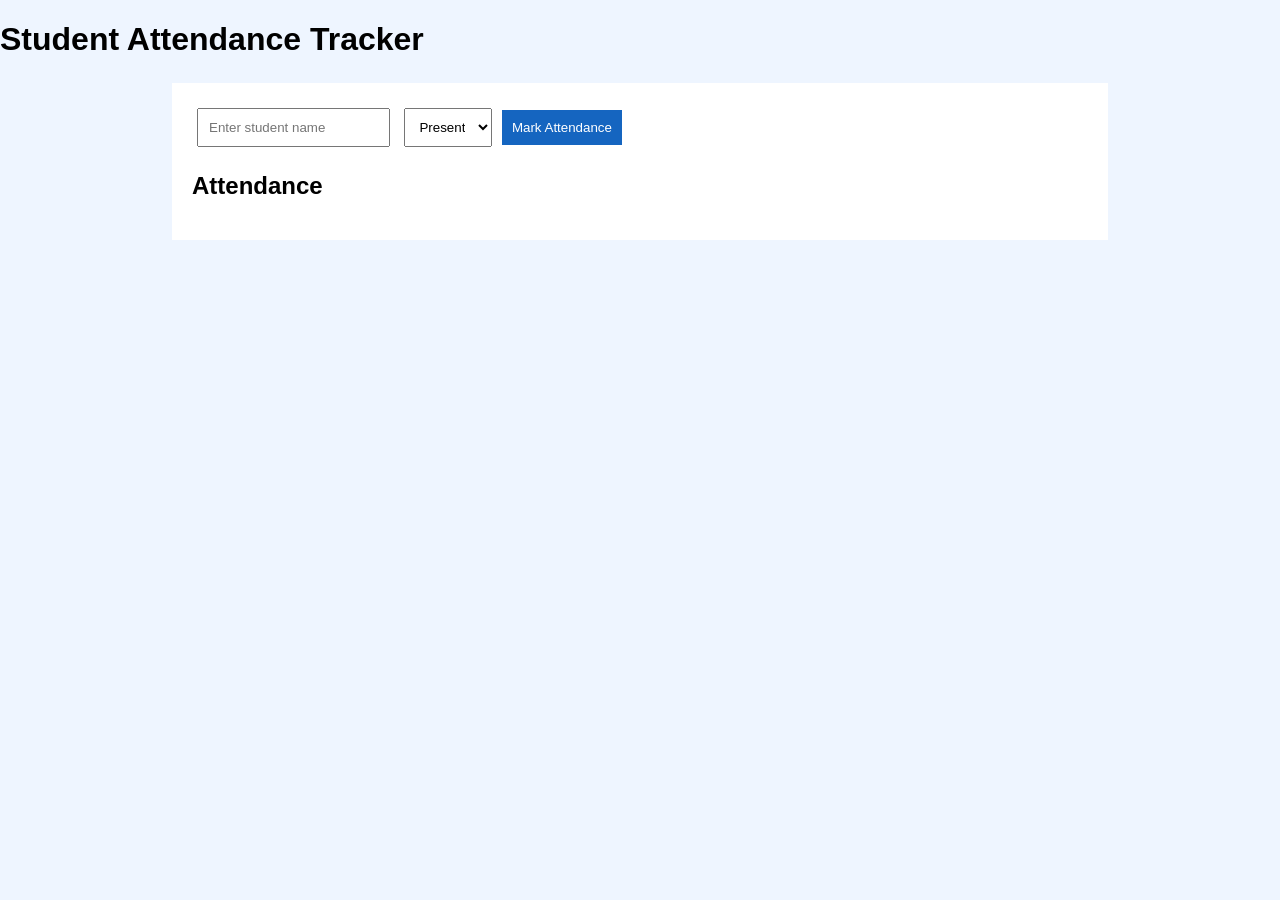
<file: index.html>
<!DOCTYPE html> <html> <head>     <title>Student Attendance Tracker</title>     <link rel="stylesheet" href="styles.css"> </head> <body>  <h1>Student Attendance Tracker</h1>  <div class="content">     <input id="name" placeholder="Enter student name">      <select id="status">         <option value="Present">Present</option>         <option value="Absent">Absent</option>     </select>      <button onclick="markAttendance()">Mark Attendance</button>      <h2>Attendance</h2>     <div id="list"></div>      <p id="count"></p> </div>  <script src="script.js"></script> </body> </html>
</file>
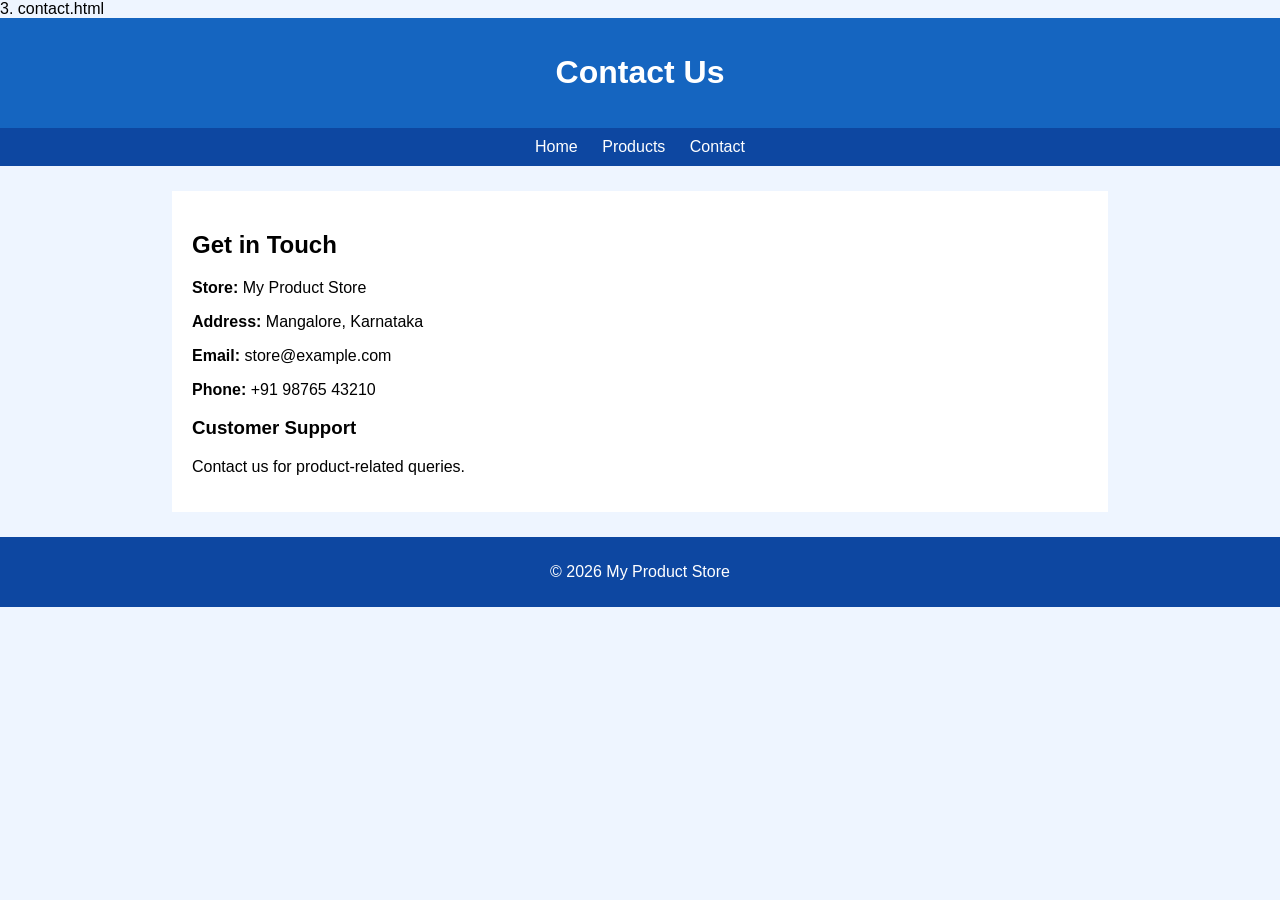
<file: contact.html>
3. contact.html <!DOCTYPE html> <html> <head>     <title>Contact</title>     <link rel="stylesheet" href="styles.css"> </head> <body> <header>     <h1>Contact Us</h1> </header> <nav>     <a href="index.html">Home</a>     <a href="products.html">Products</a>     <a href="contact.html">Contact</a> </nav> <div class="content">     <h2>Get in Touch</h2>     <p><b>Store:</b> My Product Store</p>     <p><b>Address:</b> Mangalore, Karnataka</p>     <p><b>Email:</b> store@example.com</p>     <p><b>Phone:</b> +91 98765 43210</p>     <h3>Customer Support</h3>     <p>Contact us for product-related queries.</p> </div> <footer>     <p>© 2026 My Product Store</p> </footer> </body> </html>
</file>
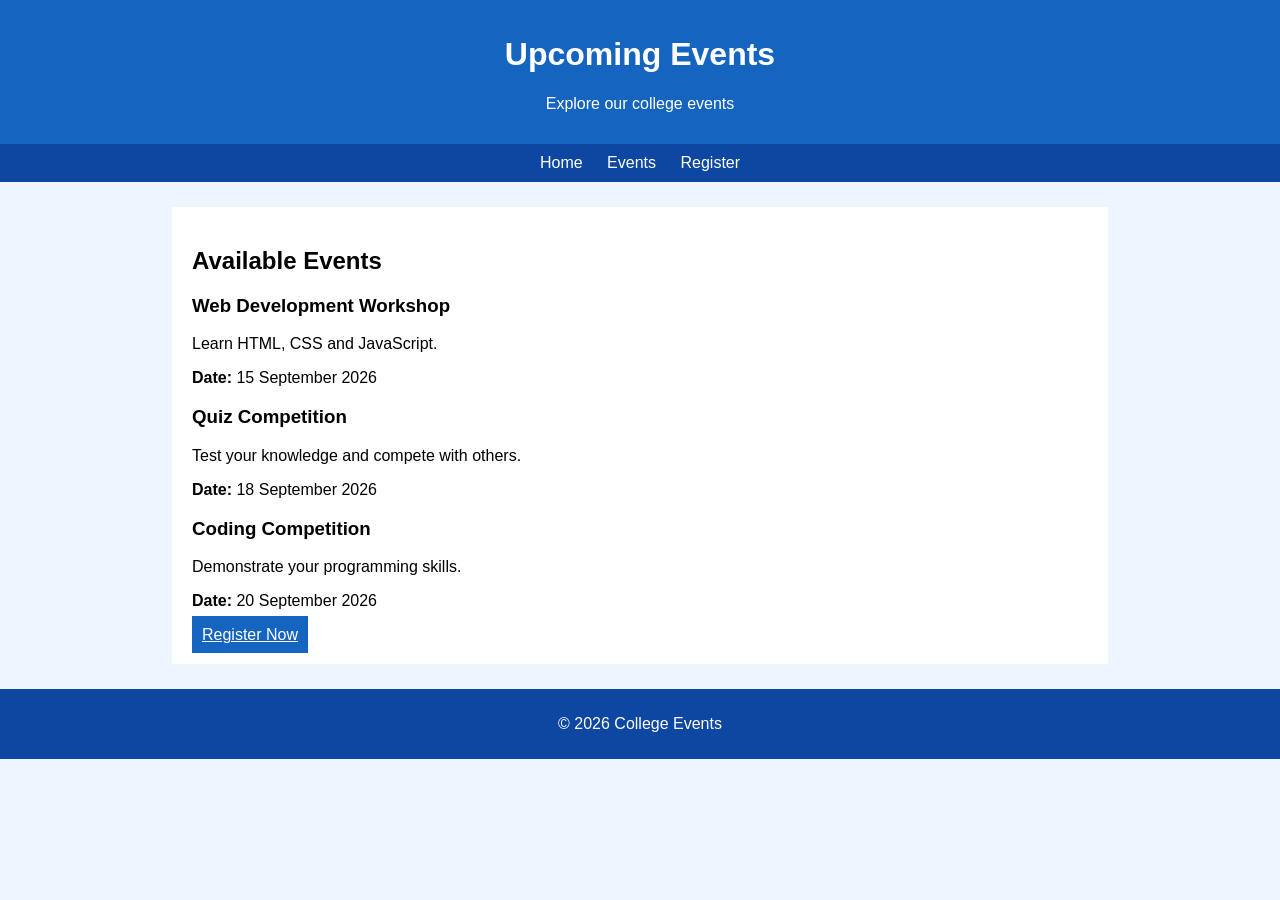
<file: events.html>
<!DOCTYPE html> <html> <head>     <title>Events</title>     <link rel="stylesheet" href="styles.css"> </head> <body> <header>     <h1>Upcoming Events</h1>     <p>Explore our college events</p> </header> <nav>     <a href="index.html">Home</a>     <a href="events.html">Events</a>     <a href="registration.html">Register</a> </nav> <div class="content">     <h2>Available Events</h2>     <h3>Web Development Workshop</h3>     <p>Learn HTML, CSS and JavaScript.</p>     <p><b>Date:</b> 15 September 2026</p>     <h3>Quiz Competition</h3>     <p>Test your knowledge and compete with others.</p>     <p><b>Date:</b> 18 September 2026</p>     <h3>Coding Competition</h3>     <p>Demonstrate your programming skills.</p>     <p><b>Date:</b> 20 September 2026</p>     <a class="button" href="registration.html">Register Now</a> </div> <footer>     <p>© 2026 College Events</p> </footer> </body> </html>
</file>
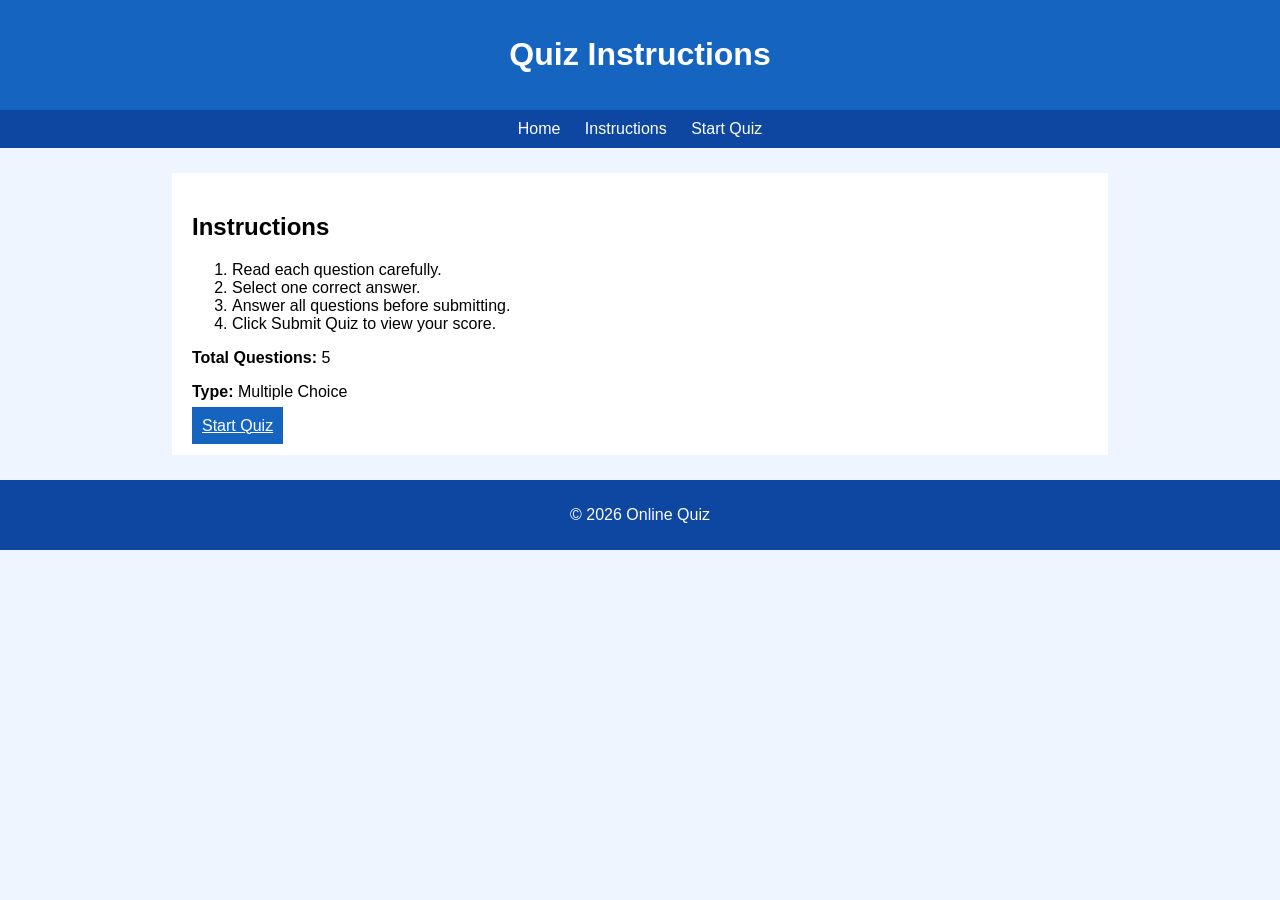
<file: instructions.html>
<!DOCTYPE html> <html> <head>     <title>Quiz Instructions</title>     <link rel="stylesheet" href="styles.css"> </head> <body> <header>     <h1>Quiz Instructions</h1> </header> <nav>     <a href="index.html">Home</a>     <a href="instructions.html">Instructions</a>     <a href="quiz.html">Start Quiz</a> </nav> <div class="content">     <h2>Instructions</h2>     <ol>         <li>Read each question carefully.</li>         <li>Select one correct answer.</li>         <li>Answer all questions before submitting.</li>         <li>Click Submit Quiz to view your score.</li>     </ol>     <p><b>Total Questions:</b> 5</p>     <p><b>Type:</b> Multiple Choice</p>     <a class="button" href="quiz.html">Start Quiz</a> </div> <footer>     <p>© 2026 Online Quiz</p> </footer> </body> </html>
</file>
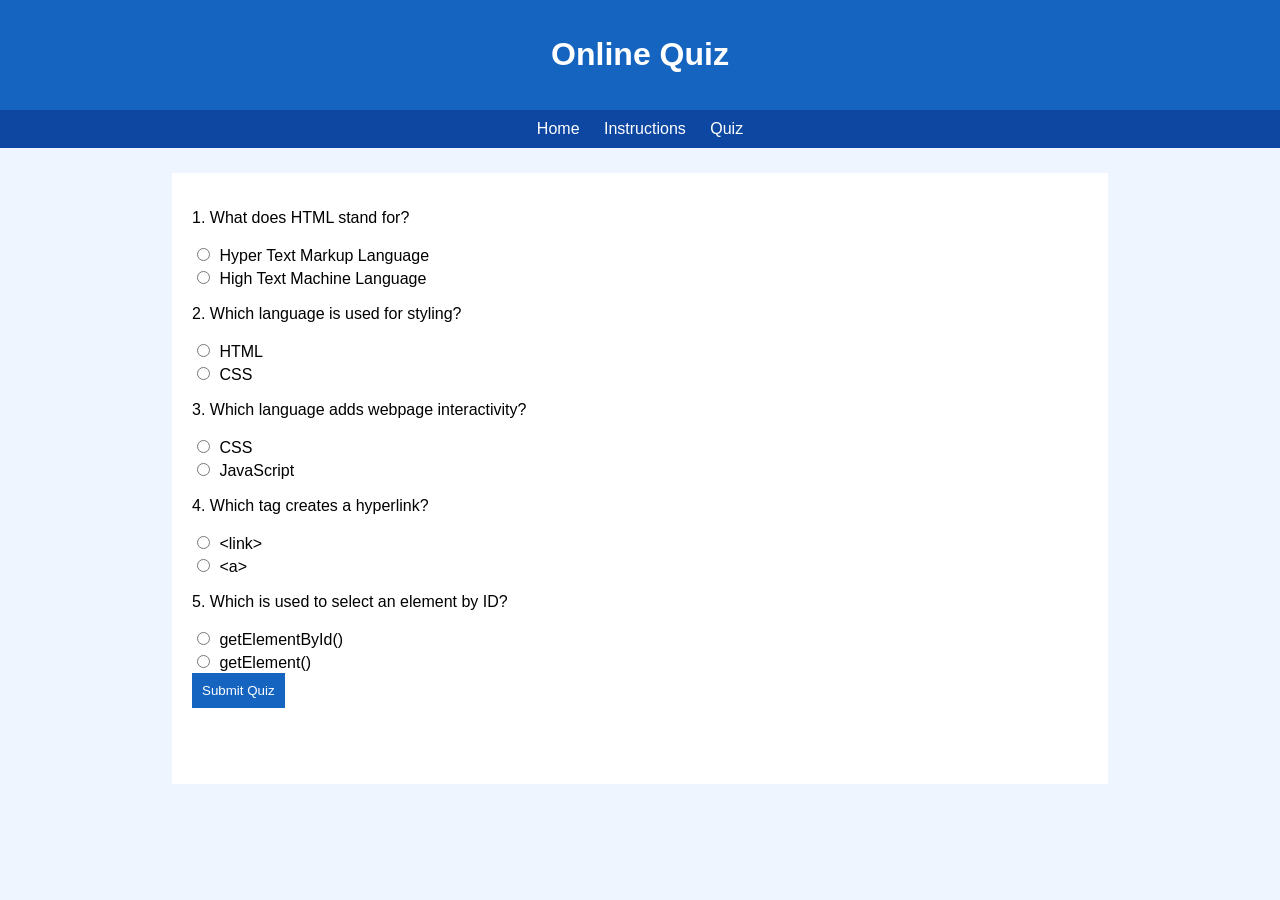
<file: quiz.html>
<!DOCTYPE html> <html> <head>     <title>Quiz</title>     <link rel="stylesheet" href="styles.css"> </head> <body> <header>     <h1>Online Quiz</h1> </header> <nav>     <a href="index.html">Home</a>     <a href="instructions.html">Instructions</a>     <a href="quiz.html">Quiz</a> </nav> <div class="content"> <form onsubmit="checkQuiz(event)"> <p>1. What does HTML stand for?</p> <input type="radio" name="q1" value="a" required> Hyper Text Markup Language<br> <input type="radio" name="q1" value="b"> High Text Machine Language<br>  <p>2. Which language is used for styling?</p> <input type="radio" name="q2" value="a" required> HTML<br> <input type="radio" name="q2" value="b"> CSS<br>  <p>3. Which language adds webpage interactivity?</p> <input type="radio" name="q3" value="a" required> CSS<br> <input type="radio" name="q3" value="b"> JavaScript<br>  <p>4. Which tag creates a hyperlink?</p> <input type="radio" name="q4" value="a" required> &lt;link&gt;<br> <input type="radio" name="q4" value="b"> &lt;a&gt;<br>  <p>5. Which is used to select an element by ID?</p> <input type="radio" name="q5" value="a" required> getElementById()<br> <input type="radio" name="q5" value="b"> getElement()<br>  <button type="submit">Submit Quiz</button> </form> <p id="result"></p> </div> <script> function checkQuiz(event) {     event.preventDefault();     let score = 0;     if (document.querySelector('input[name="q1"]:checked').value == "a") score++;     if (document.querySelector('input[name="q2"]:checked').value == "b") score++;     if (document.querySelector('input[name="q3"]:checked').value == "b") score++;     if (document.querySelector('input[name="q4"]:checked').value == "b") score++;     if (document.querySelector('input[name="q5"]:checked').value == "a") score++;     document.getElementById("result").innerHTML =         "Quiz Completed! Your Score is " + score + " / 5"; } </script> </body> </html>
</file>
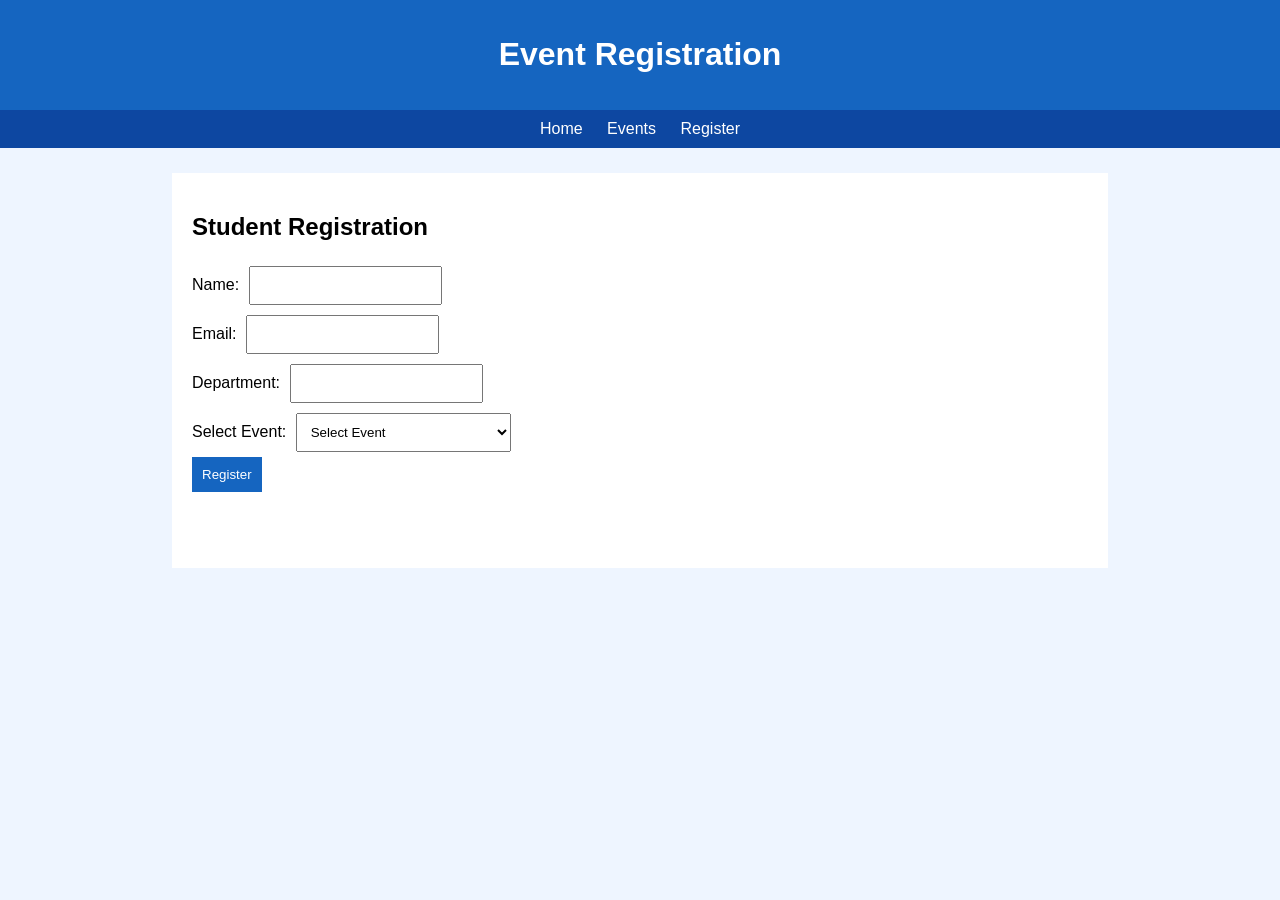
<file: registration.html>
<!DOCTYPE html>
 <html>
     <head> 
            <title>Registration</title> 
                <link rel="stylesheet" href="styles.css">
             </head> 
             <body>
                 <header>  
                       <h1>Event Registration</h1>
                     </header>
                      <nav>  
                           <a href="index.html">Home</a>
                                <a href="events.html">Events</a>
                                     <a href="registration.html">Register</a>
                                     </nav>
                                      <div class="content">  
                                           <h2>Student Registration</h2> 
                                               <form onsubmit="registerStudent(event)"> 
                <label>Name:</label>  
              <input type="text" id="name" required> <br> 
            <label>Email:</label>   
                  <input type="email" required> <br>  
                         <label>Department:</label>   
                               <input type="text" required> <br>  
                                      <label>Select Event:</label> 
                                              <select id="event" required> 
                                                            <option value="">Select Event</option> 
                                                                        <option>Web Development Workshop</option> 
                                                                                    <option>Quiz Competition</option>
                                                                                                 <option>Coding Competition</option>
                                                                                                         </select>
                                                                                                          <br> 
                                                                                                                  <button type="submit">Register</button> 
                                                                                                                    </form>     <p id="message"></p> </div> <script> function registerStudent(event) {     event.preventDefault();     let name = document.getElementById("name").value;     let eventName = document.getElementById("event").value;     document.getElementById("message").innerHTML =         "Successfully Registered!<br>" +         "Welcome " + name + ".<br>" +         "Event: " + eventName;     document.getElementById("message").style.display = "block"; } </script> </body> </html>
</file>
<file: styles.css>
body      { margin: 0; font-family: Arial; background: #eef5ff;} header      { text-align: center; background: #1565c0; color: white; padding: 15px; } nav      { text-align: center; background: #0d47a1; padding: 10px; } nav a      { color: white; text-decoration: none; margin: 10px; } .content, .container      { width: 70%; margin: 25px auto; padding: 20px; background: white; } button, .button      { padding: 10px; background: #1565c0; color: white; border: 0; } input, select      { padding: 10px; margin: 5px; } .event-box, .product, .note, .student      { margin: 10px; padding: 10px; background: #e3f2fd; } .product img      { width: 150px; height: 100px; } #result, #message      { margin-top: 20px; padding: 10px; } footer      { text-align: center; padding: 10px; background: #0d47a1; color: white; }
</file>
